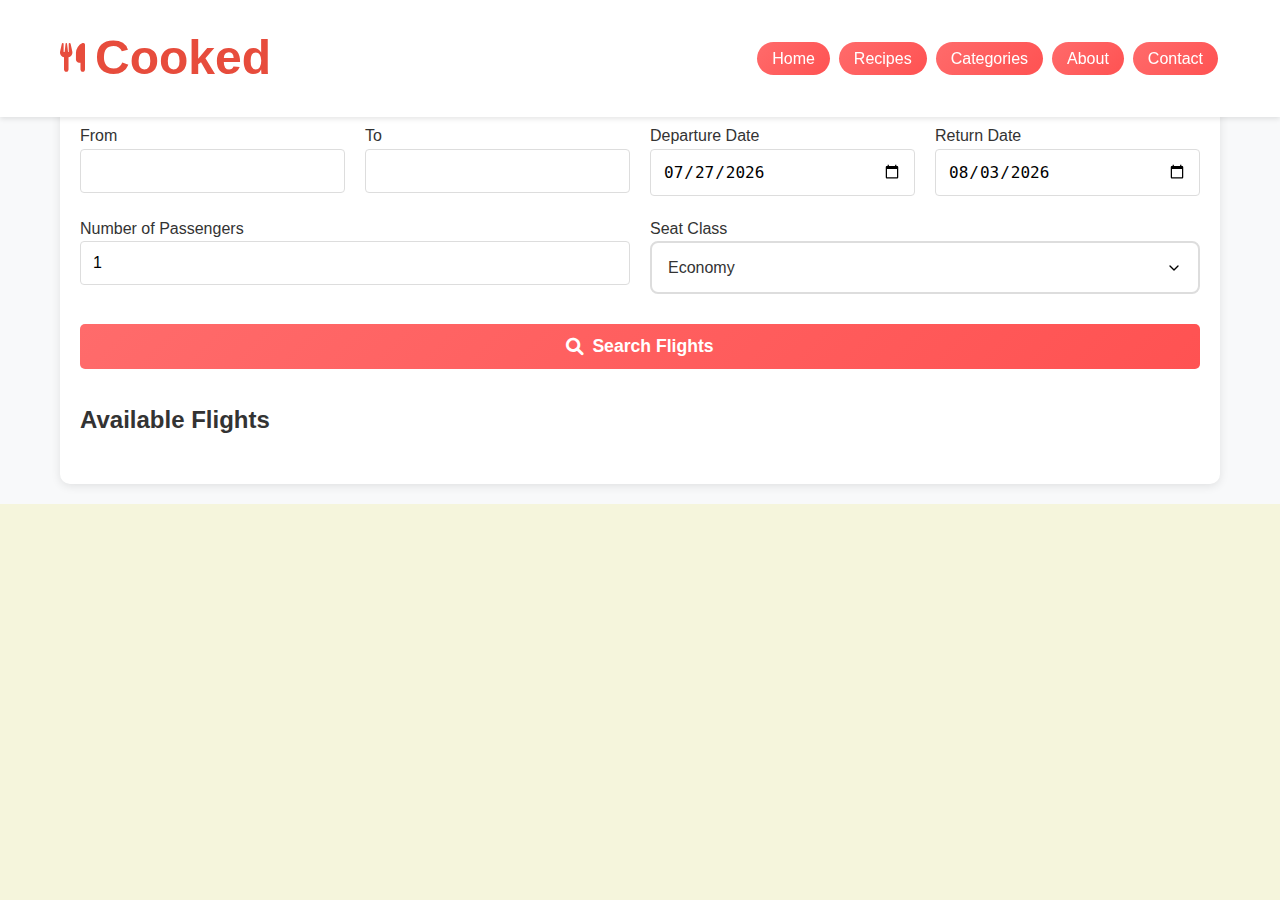
<file: flight-booking.html>
<!DOCTYPE html>
<html lang="en">
<head>
    <meta charset="UTF-8">
    <meta name="viewport" content="width=device-width, initial-scale=1.0">
    <title>Cooked - Book a Flight</title>
    <link rel="stylesheet" href="styles.css">
    <link rel="stylesheet" href="https://cdnjs.cloudflare.com/ajax/libs/font-awesome/6.0.0/css/all.min.css">
</head>
<body>
    <!-- Navigation -->
    <nav class="navbar">
        <div class="container">
            <div class="logo">
                <i class="fas fa-utensils"></i>
                <h1>Cooked</h1>
            </div>
            <ul class="nav-links">
                <li><a href="index.html">Home</a></li>
                <li><a href="recipes.html">Recipes</a></li>
                <li><a href="#categories">Categories</a></li>
                <li><a href="#about">About</a></li>
                <li><a href="#contact">Contact</a></li>
            </ul>
        </div>
    </nav>

    <!-- Flight Booking Section -->
    <section class="flight-booking">
        <div class="container">
            <div class="flight-content">
                <h1>Cooked</h1>
                <div class="flight-search">
                    <form id="flight-search-form">
                        <div class="search-form">
                            <div class="form-group">
                                <label for="origin">From</label>
                                <input type="text" id="origin" name="origin" required>
                                <div id="origin-autocomplete" class="autocomplete-dropdown"></div>
                            </div>
                            <div class="form-group">
                                <label for="destination">To</label>
                                <input type="text" id="destination" name="destination" required>
                                <div id="destination-autocomplete" class="autocomplete-dropdown"></div>
                            </div>
                            <div class="form-group">
                                <label for="departure-date">Departure Date</label>
                                <input type="date" id="departure-date" required>
                            </div>
                            <div class="form-group">
                                <label for="return-date">Return Date</label>
                                <input type="date" id="return-date">
                            </div>
                            <div class="form-group">
                                <label for="passengers">Number of Passengers</label>
                                <input type="number" id="passengers" min="1" max="9" value="1">
                            </div>
                            <div class="form-group">
                                <label for="seat-class">Seat Class</label>
                                <select id="seat-class">
                                    <option value="economy">Economy</option>
                                    <option value="premium">Premium Economy</option>
                                    <option value="business">Business Class</option>
                                    <option value="first">First Class</option>
                                </select>
                            </div>
                            <button type="submit" class="search-button">
                                <i class="fas fa-search"></i> Search Flights
                            </button>
                        </div>
                    </form>
                </div>
                <div class="flight-results">
                    <h2>Available Flights</h2>
                    <div class="flight-cards" id="flight-results">
                        <!-- Flight results will be displayed here -->
                    </div>
                </div>
            </div>
        </div>
    </section>

    <script>
        // Amadeus API Configuration
        const AMADEUS_BASE_URL = 'https://test.api.amadeus.com';
        const AMADEUS_CLIENT_ID = 'dNaHYoJ5vGlrcKUyeEXdJ6i7QiOUnU3f';
        const AMADEUS_CLIENT_SECRET = 'GAJF5C4o7FfOeNkX';

        // Cuisine to Airport Code Mapping
        const cuisineToAirport = {
            'Italian': { code: 'FCO', country: 'Italy' }, // Rome
            'American': { code: 'JFK', country: 'United States' }, // New York
            'Canadian': { code: 'YYZ', country: 'Canada' }, // Toronto
            'Mexican': { code: 'MEX', country: 'Mexico' }, // Mexico City
            'Japanese': { code: 'HND', country: 'Japan' }, // Tokyo
            'Chinese': { code: 'PEK', country: 'China' }, // Beijing
            'Indian': { code: 'DEL', country: 'India' }, // Delhi
            'French': { code: 'CDG', country: 'France' }, // Paris
            'Spanish': { code: 'MAD', country: 'Spain' }, // Madrid
            'Greek': { code: 'ATH', country: 'Greece' }, // Athens
            'Thai': { code: 'BKK', country: 'Thailand' }, // Bangkok
            'Vietnamese': { code: 'SGN', country: 'Vietnam' }, // Ho Chi Minh City
            'Korean': { code: 'ICN', country: 'South Korea' }, // Seoul
            'Brazilian': { code: 'GRU', country: 'Brazil' }, // São Paulo
            'Peruvian': { code: 'LIM', country: 'Peru' }, // Lima
            'Turkish': { code: 'IST', country: 'Turkey' }, // Istanbul
            'Moroccan': { code: 'CMN', country: 'Morocco' }, // Casablanca
            'Lebanese': { code: 'BEY', country: 'Lebanon' }, // Beirut
            'Russian': { code: 'SVO', country: 'Russia' }, // Moscow
            'German': { code: 'FRA', country: 'Germany' }  // Frankfurt
        };

        // Get destination from URL parameters
        const urlParams = new URLSearchParams(window.location.search);
        const destination = urlParams.get('origin');
        const airportCode = urlParams.get('airport');
        
        if (destination) {
            document.getElementById('destination').value = destination;
        }

        // Set minimum dates for date inputs
        const today = new Date().toISOString().split('T')[0];
        document.getElementById('departure-date').min = today;
        document.getElementById('return-date').min = today;

        // Update return date minimum when departure date changes
        document.getElementById('departure-date').addEventListener('change', function() {
            document.getElementById('return-date').min = this.value;
        });

        // Function to get access token
        async function getAccessToken() {
            try {
                const response = await fetch(`${AMADEUS_BASE_URL}/v1/security/oauth2/token`, {
                    method: 'POST',
                    headers: {
                        'Content-Type': 'application/x-www-form-urlencoded'
                    },
                    body: `grant_type=client_credentials&client_id=${AMADEUS_CLIENT_ID}&client_secret=${AMADEUS_CLIENT_SECRET}`
                });

                if (!response.ok) {
                    throw new Error('Failed to get access token');
                }

                const data = await response.json();
                return data.access_token;
            } catch (error) {
                console.error('Error getting access token:', error);
                throw error;
            }
        }

        // Function to format time
        function formatTime(dateString) {
            const date = new Date(dateString);
            return date.toLocaleTimeString([], { hour: '2-digit', minute: '2-digit' });
        }

        // Function to format duration
        function formatDuration(duration) {
            // Remove PT from the start of the duration string
            duration = duration.replace('PT', '');
            let hours = 0;
            let minutes = 0;

            // Check for hours
            const hourIndex = duration.indexOf('H');
            if (hourIndex !== -1) {
                hours = parseInt(duration.substring(0, hourIndex));
                duration = duration.substring(hourIndex + 1);
            }

            // Check for minutes
            const minuteIndex = duration.indexOf('M');
            if (minuteIndex !== -1) {
                minutes = parseInt(duration.substring(0, minuteIndex));
            }

            // Format the duration
            if (hours > 0 && minutes > 0) {
                return `${hours}h ${minutes}m`;
            } else if (hours > 0) {
                return `${hours}h`;
            } else {
                return `${minutes}m`;
            }
        }

        // Function to search for flights
        async function searchFlights(departure, destination, departureDate, returnDate, passengers) {
            try {
                const accessToken = await getAccessToken();
                
                // Extract airport codes from the input values
                const originCode = departure.split(' - ')[0];
                const destinationCode = destination.split(' - ')[0];

                // Search for flights
                const flightResponse = await fetch(
                    `${AMADEUS_BASE_URL}/v2/shopping/flight-offers?` +
                    `originLocationCode=${originCode}&` +
                    `destinationLocationCode=${destinationCode}&` +
                    `departureDate=${departureDate}&` +
                    `adults=${passengers}&` +
                    'max=5', {
                    headers: {
                        'Authorization': `Bearer ${accessToken}`
                    }
                });

                if (!flightResponse.ok) {
                    throw new Error('Failed to search for flights');
                }

                const flightData = await flightResponse.json();
                
                // Filter out duplicate flights
                const uniqueFlights = [];
                const seenFlights = new Set();

                flightData.data.forEach(flight => {
                    const firstSegment = flight.itineraries[0].segments[0];
                    const flightKey = `${firstSegment.carrierCode}${firstSegment.number}-${firstSegment.departure.at}-${firstSegment.arrival.at}`;
                    
                    if (!seenFlights.has(flightKey)) {
                        seenFlights.add(flightKey);
                        uniqueFlights.push(flight);
                    }
                });

                return uniqueFlights;
            } catch (error) {
                console.error('Error searching flights:', error);
                throw error;
            }
        }

        // Function to display flight results
        function displayFlights(flights) {
            const resultsContainer = document.getElementById('flight-results');
            resultsContainer.innerHTML = '';

            if (!flights || flights.length === 0) {
                resultsContainer.innerHTML = '<p class="no-results">No flights found. Please try different dates or locations.</p>';
                return;
            }

            // Airline code to name mapping
            const airlineNames = {
                'AA': 'American Airlines',
                'DL': 'Delta Air Lines',
                'UA': 'United Airlines',
                'BA': 'British Airways',
                'AF': 'Air France',
                'LH': 'Lufthansa',
                'KL': 'KLM',
                'SQ': 'Singapore Airlines',
                'EK': 'Emirates',
                'QF': 'Qantas',
                'JL': 'Japan Airlines',
                'NH': 'ANA',
                'CA': 'Air China',
                'MU': 'China Eastern',
                'CZ': 'China Southern',
                'TK': 'Turkish Airlines',
                'QR': 'Qatar Airways',
                'EY': 'Etihad Airways',
                'VS': 'Virgin Atlantic',
                'AC': 'Air Canada'
            };

            flights.forEach(flight => {
                const firstSegment = flight.itineraries[0].segments[0];
                const lastSegment = flight.itineraries[0].segments[flight.itineraries[0].segments.length - 1];
                const airlineCode = flight.validatingAirlineCodes[0];
                const airlineName = airlineNames[airlineCode] || airlineCode;
                const seatClass = document.getElementById('seat-class').value;
                const capitalizedSeatClass = seatClass.charAt(0).toUpperCase() + seatClass.slice(1);
                
                // Calculate price based on seat class
                const basePrice = parseFloat(flight.price.total);
                let finalPrice = basePrice;
                
                switch(seatClass) {
                    case 'premium':
                        finalPrice = basePrice * 1.5; // 50% more for premium economy
                        break;
                    case 'business':
                        finalPrice = basePrice * 2.5; // 150% more for business class
                        break;
                    case 'first':
                        finalPrice = basePrice * 4; // 300% more for first class
                        break;
                    default:
                        finalPrice = basePrice; // Economy class stays the same
                }
                
                const flightCard = document.createElement('div');
                flightCard.className = 'flight-card';
                flightCard.innerHTML = `
                    <div class="flight-header">
                        <div class="airline-info">
                            <i class="fas fa-plane-departure"></i>
                            <span class="airline">${airlineName}</span>
                            <span class="flight-number">${firstSegment.carrierCode}${firstSegment.number}</span>
                        </div>
                        <div class="flight-type">
                            <span class="seat-class">${capitalizedSeatClass}</span>
                        </div>
                    </div>
                    <div class="flight-details">
                        <div class="time">
                            <div class="departure">
                                <span class="time">${formatTime(firstSegment.departure.at)}</span>
                                <span class="airport">${firstSegment.departure.iataCode}</span>
                            </div>
                            <div class="duration">
                                <i class="fas fa-plane"></i>
                                <span>${formatDuration(flight.itineraries[0].duration)}</span>
                            </div>
                            <div class="arrival">
                                <span class="time">${formatTime(lastSegment.arrival.at)}</span>
                                <span class="airport">${lastSegment.arrival.iataCode}</span>
                            </div>
                        </div>
                        <div class="flight-stops">
                            ${flight.itineraries[0].segments.length > 1 ? 
                                `<span class="stops">${flight.itineraries[0].segments.length - 1} stop(s)</span>` : 
                                '<span class="direct">Direct flight</span>'}
                        </div>
                    </div>
                    <div class="flight-price">
                        <div class="price-details">
                            <span class="price">$${finalPrice.toFixed(2)}</span>
                            <span class="per-person">per person</span>
                        </div>
                        <button class="book-button" onclick="showSeatMap('${flight.id}')">
                            <i class="fas fa-shopping-cart"></i> Book Now
                        </button>
                    </div>
                `;
                
                resultsContainer.appendChild(flightCard);
            });
        }

        // Handle form submission
        document.getElementById('flight-search-form').addEventListener('submit', async function(e) {
            e.preventDefault();
            
            const departure = document.getElementById('origin').value;
            const destination = document.getElementById('destination').value;
            const departureDate = document.getElementById('departure-date').value;
            const returnDate = document.getElementById('return-date').value;
            const passengers = document.getElementById('passengers').value;

            try {
                const flights = await searchFlights(departure, destination, departureDate, returnDate, passengers);
                displayFlights(flights);
            } catch (error) {
                document.getElementById('flight-results').innerHTML = `
                    <div class="error">
                        <p>Error searching for flights. Please try again later.</p>
                        <p class="error-details">${error.message}</p>
                    </div>
                `;
            }
        });

        // Function to get seat map
        async function getSeatMap(flightOfferId) {
            try {
                // Get the flight offer details to get the base price
                const accessToken = await getAccessToken();
                
                // First, get the flight offer details from the flight card
                const flightCard = document.querySelector(`.book-button[onclick*="${flightOfferId}"]`).closest('.flight-card');
                const priceText = flightCard.querySelector('.price').textContent;
                const basePrice = parseFloat(priceText.replace('$', ''));
                const stopsText = flightCard.querySelector('.stops, .direct').textContent;
                const numberOfStops = stopsText.includes('Direct') ? 0 : parseInt(stopsText.match(/\d+/)[0]);
                const pricePerStop = basePrice / (numberOfStops + 1);

                // Create a mock seat map with prices
                return {
                    data: [{
                        type: "seatmap",
                        id: flightOfferId,
                        decks: [{
                            deckType: "LOWER",
                            deckConfiguration: {
                                width: 6,
                                length: 30,
                                startSeatRow: 1,
                                endSeatRow: 30
                            },
                            seats: Array.from({length: 180}, (_, i) => {
                                const row = Math.floor(i / 6) + 1;
                                const col = i % 6;
                                const seatNumber = `${row}${String.fromCharCode(65 + col)}`;
                                const isOccupied = Math.random() < 0.2; // 20% chance of being occupied
                                const isPremium = row <= 5; // First 5 rows are premium
                                const isExitRow = row === 15 || row === 16; // Exit rows
                                const isWindow = col === 0 || col === 5;
                                const isAisle = col === 2 || col === 3;
                                
                                // Calculate seat price based on position
                                let price = pricePerStop; // Base price per stop
                                if (isPremium) price += pricePerStop * 0.5; // 50% more for premium
                                if (isExitRow) price += pricePerStop * 0.3; // 30% more for exit row
                                if (isWindow) price += pricePerStop * 0.2; // 20% more for window
                                if (isAisle) price += pricePerStop * 0.1; // 10% more for aisle
                                
                                return {
                                    number: seatNumber,
                                    characteristics: isOccupied ? ['OCCUPIED'] : ['AVAILABLE'],
                                    price: isOccupied ? null : Math.round(price) // No price for occupied seats
                                };
                            })
                        }]
                    }]
                };
            } catch (error) {
                console.error('Error getting seat map:', error);
                throw error;
            }
        }

        // Function to book flight
        async function bookFlight(flightOfferId, selectedSeats) {
            try {
                const accessToken = await getAccessToken();
                
                // Get flight details from the card
                const flightCard = document.querySelector(`.book-button[onclick*="${flightOfferId}"]`).closest('.flight-card');
                const airline = flightCard.querySelector('.airline').textContent;
                const flightNumber = flightCard.querySelector('.flight-number').textContent;
                const price = flightCard.querySelector('.price').textContent.replace('$', '');
                
                // Create a mock booking response
                const mockBookingData = {
                    data: {
                        id: `BOOK-${Date.now()}`,
                        type: "flight-order",
                        flightOffers: [{
                            id: flightOfferId,
                            price: {
                                total: price
                            }
                        }]
                    }
                };

                return mockBookingData;
            } catch (error) {
                console.error('Error booking flight:', error);
                throw error;
            }
        }

        // Function to generate seat map HTML
        function generateSeatMapHTML(seatMapData) {
            let html = '';
            if (seatMapData.data && seatMapData.data.length > 0) {
                seatMapData.data.forEach(deck => {
                    html += `<div class="deck">`;
                    if (deck.decks && deck.decks.length > 0) {
                        deck.decks.forEach(deckData => {
                            if (deckData.seats) {
                                // Sort seats by row and column
                                const sortedSeats = [...deckData.seats].sort((a, b) => {
                                    const rowA = parseInt(a.number.match(/\d+/)[0]);
                                    const rowB = parseInt(b.number.match(/\d+/)[0]);
                                    if (rowA !== rowB) return rowA - rowB;
                                    return a.number.localeCompare(b.number);
                                });

                                sortedSeats.forEach(seat => {
                                    const seatClass = seat.characteristics.includes('AVAILABLE') ? 'available' : 
                                                    seat.characteristics.includes('OCCUPIED') ? 'occupied' : 'selected';
                                    const price = seat.price ? `$${seat.price}` : '';
                                    html += `
                                        <div class="seat ${seatClass}" 
                                             data-seat-number="${seat.number}"
                                             data-seat-price="${seat.price}"
                                             onclick="selectSeat(this)">
                                            <span class="seat-number">${seat.number}</span>
                                            <span class="seat-price">${price}</span>
                                        </div>
                                    `;
                                });
                            }
                        });
                    }
                    html += `</div>`;
                });
            } else {
                html = '<p class="no-seats">No seat map available for this flight.</p>';
            }
            return html;
        }

        // Function to select a seat
        function selectSeat(seatElement) {
            if (seatElement.classList.contains('available')) {
                const wasSelected = seatElement.classList.contains('selected');
                const allSelectedSeats = document.querySelectorAll('.seat.selected');
                
                // If this seat was already selected, deselect it
                if (wasSelected) {
                    seatElement.classList.remove('selected');
                } else {
                    // If this is a new selection, deselect all other seats first
                    allSelectedSeats.forEach(seat => seat.classList.remove('selected'));
                    seatElement.classList.add('selected');
                }
                
                // Update total price
                updateTotalPrice();
            }
        }

        // Function to update total price
        function updateTotalPrice() {
            const selectedSeat = document.querySelector('.seat.selected');
            const totalPriceElement = document.querySelector('.total-price');
            
            if (selectedSeat && totalPriceElement) {
                const price = selectedSeat.dataset.seatPrice;
                totalPriceElement.textContent = `Total: $${price}`;
            }
        }

        // Function to show confirmation screen
        function showConfirmationScreen(bookingData, flightDetails) {
            const modal = document.createElement('div');
            modal.className = 'confirmation-modal';
            modal.innerHTML = `
                <div class="confirmation-content">
                    <div class="confirmation-header">
                        <i class="fas fa-check-circle"></i>
                        <h2>Flight Confirmed!</h2>
                    </div>
                    <div class="confirmation-details">
                        <div class="flight-info">
                            <h3>Flight Details</h3>
                            <div class="info-row">
                                <span class="label">Booking Reference:</span>
                                <span class="value">${bookingData.data.id}</span>
                            </div>
                            <div class="info-row">
                                <span class="label">Airline:</span>
                                <span class="value">${flightDetails.airline}</span>
                            </div>
                            <div class="info-row">
                                <span class="label">Flight Number:</span>
                                <span class="value">${flightDetails.flightNumber}</span>
                            </div>
                            <div class="info-row">
                                <span class="label">From:</span>
                                <span class="value">${flightDetails.departure}</span>
                            </div>
                            <div class="info-row">
                                <span class="label">To:</span>
                                <span class="value">${flightDetails.arrival}</span>
                            </div>
                            <div class="info-row">
                                <span class="label">Date:</span>
                                <span class="value">${flightDetails.date}</span>
                            </div>
                            <div class="info-row">
                                <span class="label">Seat:</span>
                                <span class="value">${flightDetails.seat}</span>
                            </div>
                            <div class="info-row">
                                <span class="label">Total Price:</span>
                                <span class="value">$${flightDetails.price}</span>
                            </div>
                        </div>
                        <div class="enjoy-message">
                            <h3>Enjoy Your Visit!</h3>
                            <p>We hope you have a wonderful time exploring the local cuisine and culture.</p>
                        </div>
                    </div>
                    <div class="confirmation-actions">
                        <button class="close-button" onclick="closeConfirmation()">Close</button>
                    </div>
                </div>
            `;
            document.body.appendChild(modal);
        }

        // Function to close confirmation screen
        function closeConfirmation() {
            const modal = document.querySelector('.confirmation-modal');
            if (modal) {
                modal.remove();
            }
        }

        // Function to close seat map modal
        function closeSeatMap() {
            const modal = document.querySelector('.seat-map-modal');
            if (modal) {
                modal.remove();
            }
        }

        // Update the showSeatMap function
        async function showSeatMap(flightOfferId) {
            try {
                const seatMapData = await getSeatMap(flightOfferId);
                const modal = document.createElement('div');
                modal.className = 'seat-map-modal';
                modal.dataset.flightId = flightOfferId;
                modal.innerHTML = `
                    <div class="seat-map-content">
                        <h2>Select Your Seats</h2>
                        <div class="seat-map-container">
                            <div class="seat-map">
                                ${generateSeatMapHTML(seatMapData)}
                            </div>
                        </div>
                        <div class="seat-map-legend">
                            <div class="legend-item">
                                <span class="seat available"></span>
                                <span>Available</span>
                            </div>
                            <div class="legend-item">
                                <span class="seat selected"></span>
                                <span>Selected</span>
                            </div>
                            <div class="legend-item">
                                <span class="seat occupied"></span>
                                <span>Occupied</span>
                            </div>
                        </div>
                        <div class="total-price">Total: $0</div>
                        <div class="seat-map-actions">
                            <button class="cancel-button" onclick="closeSeatMap()">Cancel</button>
                            <button class="confirm-button" onclick="confirmSeatSelection()">Confirm Selection</button>
                        </div>
                    </div>
                `;
                document.body.appendChild(modal);
            } catch (error) {
                console.error('Error loading seat map:', error);
                alert('Error loading seat map: ' + error.message);
            }
        }

        // Update the confirmSeatSelection function
        async function confirmSeatSelection() {
            const selectedSeat = document.querySelector('.seat.selected');
            if (!selectedSeat) {
                alert('Please select a seat');
                return;
            }

            try {
                const flightOfferId = document.querySelector('.seat-map-modal').dataset.flightId;
                const seatNumber = selectedSeat.dataset.seatNumber;
                const seatPrice = selectedSeat.dataset.seatPrice;
                
                // Get flight details from the card
                const flightCard = document.querySelector(`.book-button[onclick*="${flightOfferId}"]`).closest('.flight-card');
                const airline = flightCard.querySelector('.airline').textContent;
                const flightNumber = flightCard.querySelector('.flight-number').textContent;
                const departure = flightCard.querySelector('.departure .airport').textContent;
                const arrival = flightCard.querySelector('.arrival .airport').textContent;
                const date = document.getElementById('departure-date').value;

                const bookingData = await bookFlight(flightOfferId, [seatNumber]);
                closeSeatMap();
                
                // Show confirmation screen
                showConfirmationScreen(bookingData, {
                    airline,
                    flightNumber,
                    departure,
                    arrival,
                    date,
                    seat: seatNumber,
                    price: seatPrice
                });
            } catch (error) {
                alert('Error booking flight: ' + error.message);
            }
        }

        // Function to handle airport input
        function handleAirportInput(input, isOrigin = true) {
            const value = input.value.toUpperCase();
            const autocompleteList = document.getElementById(isOrigin ? 'origin-autocomplete' : 'destination-autocomplete');
            
            // Clear previous suggestions
            autocompleteList.innerHTML = '';
            
            if (value.length >= 2) {
                // Get the airport names mapping from getAirportName function
                const airportNames = {
                    'FCO': 'Rome Fiumicino',
                    'JFK': 'New York JFK',
                    'LHR': 'London Heathrow',
                    'YYZ': 'Toronto Pearson',
                    'PEK': 'Beijing Capital',
                    'ZAG': 'Zagreb',
                    'AMS': 'Amsterdam Schiphol',
                    'CAI': 'Cairo',
                    'MNL': 'Manila',
                    'CDG': 'Paris Charles de Gaulle',
                    'ATH': 'Athens',
                    'DEL': 'Delhi',
                    'DUB': 'Dublin',
                    'KIN': 'Kingston',
                    'HND': 'Tokyo Haneda',
                    'NBO': 'Nairobi',
                    'KUL': 'Kuala Lumpur',
                    'MEX': 'Mexico City',
                    'CMN': 'Casablanca',
                    'WAW': 'Warsaw',
                    'LIS': 'Lisbon',
                    'SVO': 'Moscow Sheremetyevo',
                    'MAD': 'Madrid',
                    'BKK': 'Bangkok',
                    'TUN': 'Tunis',
                    'IST': 'Istanbul',
                    'SGN': 'Ho Chi Minh City',
                    'ALG': 'Algiers',
                    'EVN': 'Yerevan',
                    'BRU': 'Brussels',
                    'GRU': 'São Paulo',
                    'HAV': 'Havana',
                    'PRG': 'Prague',
                    'CPH': 'Copenhagen',
                    'TLL': 'Tallinn',
                    'HEL': 'Helsinki',
                    'FRA': 'Frankfurt',
                    'BUD': 'Budapest',
                    'KEF': 'Reykjavik',
                    'IKA': 'Tehran',
                    'TLV': 'Tel Aviv',
                    'ICN': 'Seoul Incheon',
                    'RIX': 'Riga',
                    'VNO': 'Vilnius',
                    'OSL': 'Oslo',
                    'LIM': 'Lima',
                    'OTP': 'Bucharest',
                    'BEG': 'Belgrade',
                    'BTS': 'Bratislava',
                    'ARN': 'Stockholm',
                    'ZRH': 'Zurich',
                    'DAM': 'Damascus',
                    'TPE': 'Taipei',
                    'KBP': 'Kyiv',
                    'MVD': 'Montevideo',
                    'CCS': 'Caracas',
                    'CWL': 'Cardiff',
                    'HRE': 'Harare',
                    'XNA': 'Northwest Arkansas'
                };

                // Find matching airports
                const matches = Object.entries(airportNames)
                    .filter(([code, name]) => 
                        code.includes(value) || 
                        name.toLowerCase().includes(value.toLowerCase())
                    )
                    .slice(0, 5); // Limit to 5 suggestions
                
                if (matches.length > 0) {
                    matches.forEach(([code, name]) => {
                        const option = document.createElement('div');
                        option.className = 'autocomplete-option';
                        option.textContent = `${code} - ${name}`;
                        option.onclick = () => {
                            input.value = `${code} - ${name}`;
                            autocompleteList.innerHTML = '';
                        };
                        autocompleteList.appendChild(option);
                    });
                    autocompleteList.style.display = 'block';
                } else {
                    autocompleteList.style.display = 'none';
                }
            } else {
                autocompleteList.style.display = 'none';
            }
        }

        // Function to initialize the form with URL parameters
        function initializeForm() {
            // Get URL parameters
            const urlParams = new URLSearchParams(window.location.search);
            const destination = urlParams.get('destination');
            const airport = urlParams.get('airport');

            // Set default dates
            const today = new Date();
            const tomorrow = new Date(today);
            tomorrow.setDate(tomorrow.getDate() + 1);
            const nextWeek = new Date(tomorrow);
            nextWeek.setDate(nextWeek.getDate() + 7);

            // Format dates for input fields
            const formatDate = (date) => {
                return date.toISOString().split('T')[0];
            };

            // Set form values
            if (destination && airport) {
                const airportName = getAirportName(airport);
                document.getElementById('destination').value = `${airport} - ${airportName}`;
            }

            document.getElementById('departure-date').value = formatDate(tomorrow);
            document.getElementById('return-date').value = formatDate(nextWeek);
            document.getElementById('departure-date').min = formatDate(today);
            document.getElementById('return-date').min = formatDate(tomorrow);
        }

        // Function to get airport name from code
        function getAirportName(code) {
            const airportNames = {
                'FCO': 'Rome Fiumicino',
                'JFK': 'New York JFK',
                'LHR': 'London Heathrow',
                'YYZ': 'Toronto Pearson',
                'PEK': 'Beijing Capital',
                'ZAG': 'Zagreb',
                'AMS': 'Amsterdam Schiphol',
                'CAI': 'Cairo',
                'MNL': 'Manila',
                'CDG': 'Paris Charles de Gaulle',
                'ATH': 'Athens',
                'DEL': 'Delhi',
                'DUB': 'Dublin',
                'KIN': 'Kingston',
                'HND': 'Tokyo Haneda',
                'NBO': 'Nairobi',
                'KUL': 'Kuala Lumpur',
                'MEX': 'Mexico City',
                'CMN': 'Casablanca',
                'WAW': 'Warsaw',
                'LIS': 'Lisbon',
                'SVO': 'Moscow Sheremetyevo',
                'MAD': 'Madrid',
                'BKK': 'Bangkok',
                'TUN': 'Tunis',
                'IST': 'Istanbul',
                'SGN': 'Ho Chi Minh City',
                'ALG': 'Algiers',
                'EVN': 'Yerevan',
                'BRU': 'Brussels',
                'GRU': 'São Paulo',
                'HAV': 'Havana',
                'PRG': 'Prague',
                'CPH': 'Copenhagen',
                'TLL': 'Tallinn',
                'HEL': 'Helsinki',
                'FRA': 'Frankfurt',
                'BUD': 'Budapest',
                'KEF': 'Reykjavik',
                'IKA': 'Tehran',
                'TLV': 'Tel Aviv',
                'ICN': 'Seoul Incheon',
                'RIX': 'Riga',
                'VNO': 'Vilnius',
                'OSL': 'Oslo',
                'LIM': 'Lima',
                'OTP': 'Bucharest',
                'BEG': 'Belgrade',
                'BTS': 'Bratislava',
                'ARN': 'Stockholm',
                'ZRH': 'Zurich',
                'DAM': 'Damascus',
                'TPE': 'Taipei',
                'KBP': 'Kyiv',
                'MVD': 'Montevideo',
                'CCS': 'Caracas',
                'CWL': 'Cardiff',
                'HRE': 'Harare',
                'XNA': 'Northwest Arkansas'
            };

            return airportNames[code] || code;
        }

        // Initialize the form when the page loads
        document.addEventListener('DOMContentLoaded', () => {
            initializeForm();
            
            // Add event listeners for airport inputs
            const originInput = document.getElementById('origin');
            const destinationInput = document.getElementById('destination');
            
            if (originInput) {
                originInput.addEventListener('input', () => handleAirportInput(originInput, true));
            }
            
            if (destinationInput) {
                destinationInput.addEventListener('input', () => handleAirportInput(destinationInput, false));
            }
        });
    </script>
</body>
</html>
</file>
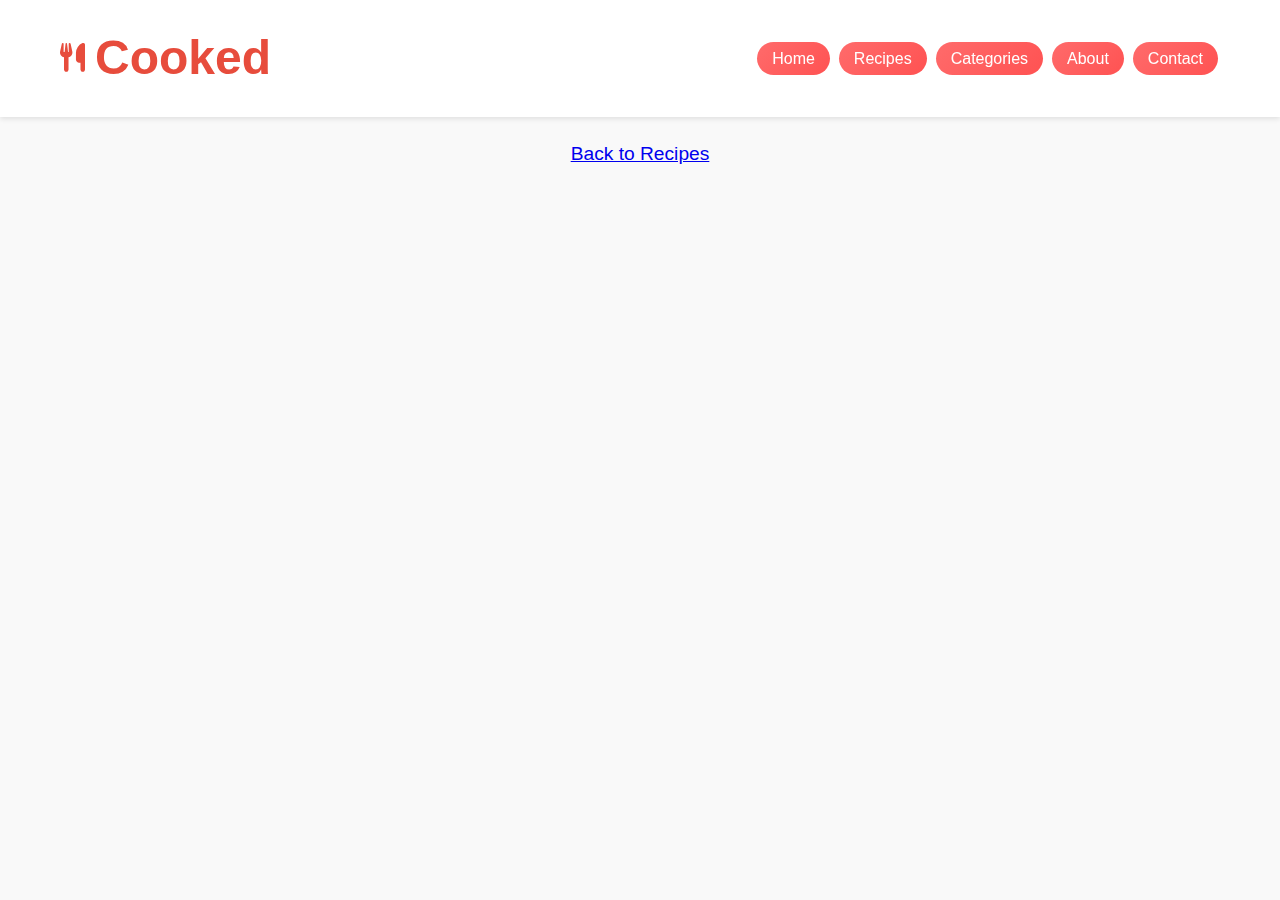
<file: recipe-details.html>
<!DOCTYPE html>
<html lang="en">
<head>
    <meta charset="UTF-8">
    <meta name="viewport" content="width=device-width, initial-scale=1.0">
    <title>Recipe Details</title>
    <link rel="stylesheet" href="styles.css">
    <link rel="stylesheet" href="https://cdnjs.cloudflare.com/ajax/libs/font-awesome/6.0.0/css/all.min.css">
</head>
<body>
    <!-- Navigation -->
    <nav class="navbar">
        <div class="container">
            <div class="logo">
                <i class="fas fa-utensils"></i>
                <h1>Cooked</h1>
            </div>
            <ul class="nav-links">
                <li><a href="index.html">Home</a></li>
                <li><a href="recipes.html">Recipes</a></li>
                <li><a href="#categories">Categories</a></li>
                <li><a href="#about">About</a></li>
                <li><a href="#contact">Contact</a></li>
            </ul>
        </div>
    </nav>

    <!-- Recipe Details Section -->
    <section class="recipe-details">
        <div class="container">
            <div id="recipe-content">
                <!-- Recipe content will be dynamically added here -->
            </div>
        </div>
    </section>

    <script>
        const MEALDB_BASE_URL = 'https://www.themealdb.com/api/json/v1/1';

        // Mapping of countries to their most popular airports
        const countryToAirport = {
            'Italy': 'FCO', // Rome
            'United States': 'JFK', // New York
            'United Kingdom': 'LHR', // London
            'Canada': 'YYZ', // Toronto
            'China': 'PEK', // Beijing
            'Croatia': 'ZAG', // Zagreb
            'Netherlands': 'AMS', // Amsterdam
            'Egypt': 'CAI', // Cairo
            'Philippines': 'MNL', // Manila
            'France': 'CDG', // Paris
            'Greece': 'ATH', // Athens
            'India': 'DEL', // Delhi
            'Ireland': 'DUB', // Dublin
            'Jamaica': 'KIN', // Kingston
            'Japan': 'HND', // Tokyo
            'Kenya': 'NBO', // Nairobi
            'Malaysia': 'KUL', // Kuala Lumpur
            'Mexico': 'MEX', // Mexico City
            'Morocco': 'CMN', // Casablanca
            'Poland': 'WAW', // Warsaw
            'Portugal': 'LIS', // Lisbon
            'Russia': 'SVO', // Moscow
            'Spain': 'MAD', // Madrid
            'Thailand': 'BKK', // Bangkok
            'Tunisia': 'TUN', // Tunis
            'Turkey': 'IST', // Istanbul
            'Vietnam': 'SGN', // Ho Chi Minh City
            'Algeria': 'ALG', // Algiers
            'Armenia': 'EVN', // Yerevan
            'Belgium': 'BRU', // Brussels
            'Brazil': 'GRU', // São Paulo
            'Cuba': 'HAV', // Havana
            'Czech Republic': 'PRG', // Prague
            'Denmark': 'CPH', // Copenhagen
            'Estonia': 'TLL', // Tallinn
            'Finland': 'HEL', // Helsinki
            'Germany': 'FRA', // Frankfurt
            'Hungary': 'BUD', // Budapest
            'Iceland': 'KEF', // Reykjavik
            'Iran': 'IKA', // Tehran
            'Israel': 'TLV', // Tel Aviv
            'South Korea': 'ICN', // Seoul
            'Latvia': 'RIX', // Riga
            'Lithuania': 'VNO', // Vilnius
            'Norway': 'OSL', // Oslo
            'Peru': 'LIM', // Lima
            'Romania': 'OTP', // Bucharest
            'Serbia': 'BEG', // Belgrade
            'Slovakia': 'BTS', // Bratislava
            'Sweden': 'ARN', // Stockholm
            'Switzerland': 'ZRH', // Zurich
            'Syria': 'DAM', // Damascus
            'Taiwan': 'TPE', // Taipei
            'Ukraine': 'KBP', // Kiev
            'Uruguay': 'MVD', // Montevideo
            'Venezuela': 'CCS', // Caracas
            'Wales': 'CWL', // Cardiff
            'Zimbabwe': 'HRE' // Harare
        };

        // Function to format country name
        function formatCountryName(country) {
            const countryMap = {
                'American': 'United States',
                'British': 'United Kingdom',
                'Canadian': 'Canada',
                'Chinese': 'China',
                'Croatian': 'Croatia',
                'Dutch': 'Netherlands',
                'Egyptian': 'Egypt',
                'Filipino': 'Philippines',
                'French': 'France',
                'Greek': 'Greece',
                'Indian': 'India',
                'Irish': 'Ireland',
                'Italian': 'Italy',
                'Jamaican': 'Jamaica',
                'Japanese': 'Japan',
                'Kenyan': 'Kenya',
                'Malaysian': 'Malaysia',
                'Mexican': 'Mexico',
                'Moroccan': 'Morocco',
                'Polish': 'Poland',
                'Portuguese': 'Portugal',
                'Russian': 'Russia',
                'Spanish': 'Spain',
                'Thai': 'Thailand',
                'Tunisian': 'Tunisia',
                'Turkish': 'Turkey',
                'Vietnamese': 'Vietnam',
                'Algerian': 'Algeria',
                'Armenian': 'Armenia',
                'Belgian': 'Belgium',
                'Brazilian': 'Brazil',
                'Cuban': 'Cuba',
                'Czech': 'Czech Republic',
                'Danish': 'Denmark',
                'Estonian': 'Estonia',
                'Finnish': 'Finland',
                'German': 'Germany',
                'Hungarian': 'Hungary',
                'Icelandic': 'Iceland',
                'Iranian': 'Iran',
                'Israeli': 'Israel',
                'Korean': 'South Korea',
                'Latvian': 'Latvia',
                'Lithuanian': 'Lithuania',
                'Norwegian': 'Norway',
                'Peruvian': 'Peru',
                'Romanian': 'Romania',
                'Serbian': 'Serbia',
                'Slovakian': 'Slovakia',
                'Swedish': 'Sweden',
                'Swiss': 'Switzerland',
                'Syrian': 'Syria',
                'Taiwanese': 'Taiwan',
                'Ukrainian': 'Ukraine',
                'Uruguayan': 'Uruguay',
                'Venezuelan': 'Venezuela',
                'Welsh': 'Wales',
                'Zimbabwean': 'Zimbabwe'
            };
            return countryMap[country] || country;
        }

        // Function to get airport code for a country
        function getAirportForCountry(country) {
            const formattedCountry = formatCountryName(country);
            console.log('Formatted country:', formattedCountry);
            console.log('Airport code:', countryToAirport[formattedCountry]);
            return countryToAirport[formattedCountry] || 'JFK'; // Default to JFK if country not found
        }

        // Function to fetch recipe details
        async function fetchRecipeDetails(id) {
            try {
                const url = `${MEALDB_BASE_URL}/lookup.php?i=${id}`;
                const response = await fetch(url);
                if (!response.ok) {
                    throw new Error(`API Error: ${response.status} ${response.statusText}`);
                }
                const data = await response.json();
                
                if (!data.meals || data.meals.length === 0) {
                    throw new Error('Recipe not found');
                }
                
                return data.meals[0];
            } catch (error) {
                console.error('Error fetching recipe details:', error);
                throw error;
            }
        }

        // Function to display recipe details
        function displayRecipeDetails(recipe) {
            const recipeContent = document.getElementById('recipe-content');
            
            // Get the formatted country name and airport code
            const formattedCountry = formatCountryName(recipe.strArea);
            const airportCode = getAirportForCountry(recipe.strArea);
            
            console.log('Recipe area:', recipe.strArea);
            console.log('Formatted country:', formattedCountry);
            console.log('Airport code:', airportCode);

            // Format ingredients list
            const ingredients = [];
            for (let i = 1; i <= 20; i++) {
                const ingredient = recipe[`strIngredient${i}`];
                const measure = recipe[`strMeasure${i}`];
                if (ingredient && ingredient.trim() !== '') {
                    ingredients.push({
                        name: ingredient,
                        amount: measure
                    });
                }
            }

            // Format instructions
            const instructions = recipe.strInstructions.split('\r\n').filter(step => step.trim() !== '');

            // Create recipe details HTML
            recipeContent.innerHTML = `
                <div class="recipe-header">
                    <img src="${recipe.strMealThumb}" alt="${recipe.strMeal}" class="recipe-image">
                    <div class="recipe-info">
                        <h1>${recipe.strMeal}</h1>
                        <div class="recipe-meta">
                            <span class="category"><i class="fas fa-tag"></i> ${recipe.strCategory}</span>
                            <span class="area"><i class="fas fa-globe"></i> ${formattedCountry}</span>
                        </div>
                    </div>
                </div>

                <div class="recipe-content">
                    <div class="ingredients-section">
                        <h2>Ingredients</h2>
                        <ul class="ingredients-list">
                            ${ingredients.map(ing => `
                                <li>
                                    <span class="ingredient-amount">${ing.amount}</span>
                                    <span class="ingredient-name">${ing.name}</span>
                                </li>
                            `).join('')}
                        </ul>
                    </div>

                    <div class="instructions-section">
                        <h2>Instructions</h2>
                        <ol class="instructions-list">
                            ${instructions.map(step => `
                                <li>${step}</li>
                            `).join('')}
                        </ol>
                    </div>
                </div>

                <div class="flight-booking-prompt">
                    <div class="prompt-content">
                        <h3>Experience ${recipe.strMeal} in ${formattedCountry}!</h3>
                        <p>Immerse yourself in the authentic flavors of this dish by visiting its place of origin.</p>
                        <a href="flight-booking.html?destination=${encodeURIComponent(formattedCountry)}&airport=${airportCode}" class="book-flight-btn">
                            <i class="fas fa-plane"></i> Book Flight to ${formattedCountry} (${airportCode})
                        </a>
                    </div>
                </div>
            `;
        }

        // Load recipe details when page loads
        document.addEventListener('DOMContentLoaded', async () => {
            try {
                // Get recipe ID from URL
                const urlParams = new URLSearchParams(window.location.search);
                const recipeId = urlParams.get('id');

                if (!recipeId) {
                    throw new Error('No recipe ID provided');
                }

                // Fetch and display recipe details
                const recipe = await fetchRecipeDetails(recipeId);
                displayRecipeDetails(recipe);
            } catch (error) {
                console.error('Error loading recipe details:', error);
                document.getElementById('recipe-content').innerHTML = `
                    <div class="error">
                        <p>Error loading recipe details. Please try again later.</p>
                        <a href="recipes.html" class="back-btn">Back to Recipes</a>
                    </div>
                `;
            }
        });
    </script>
</body>
</html>
</file>
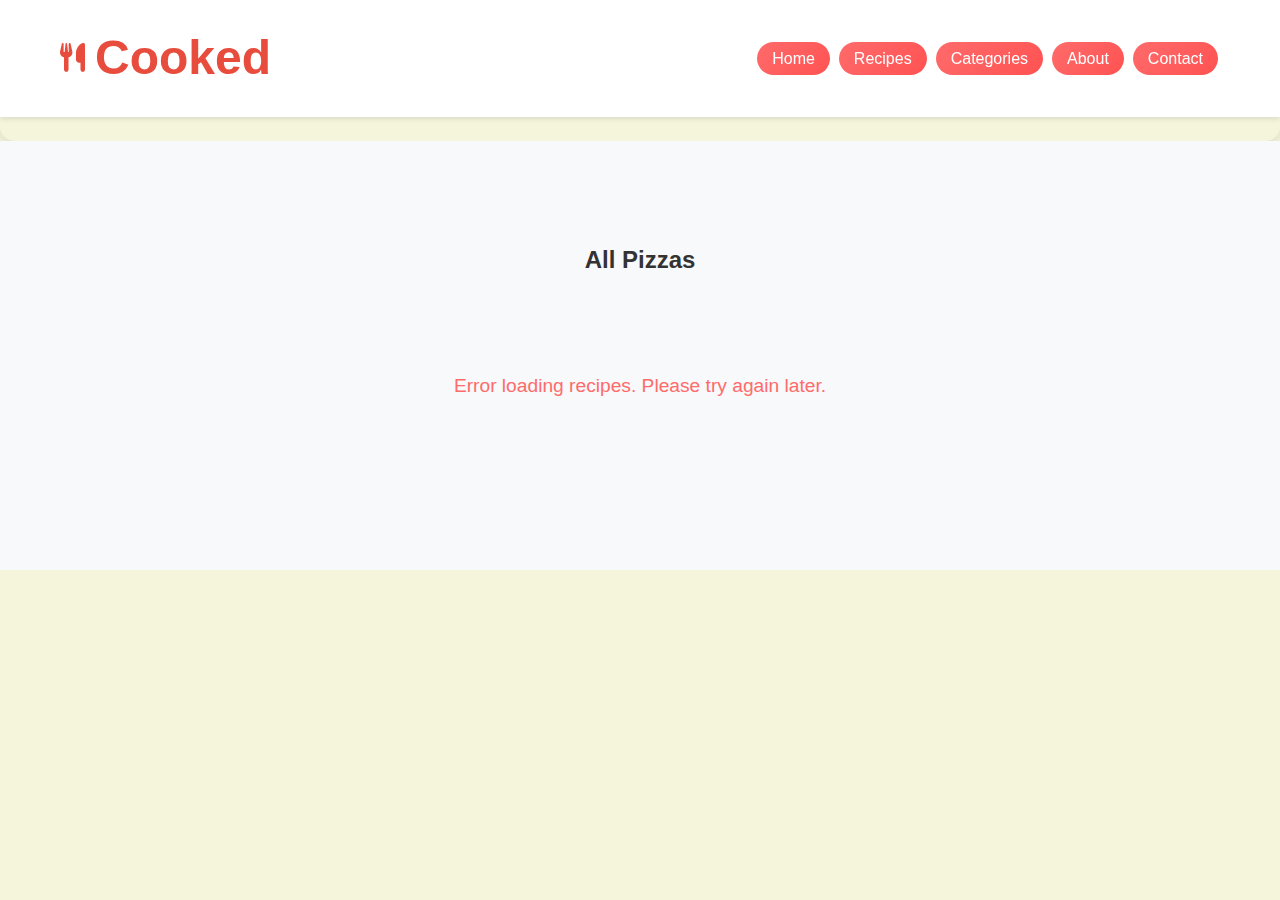
<file: recipes.html>
<!DOCTYPE html>
<html lang="en">
<head>
    <meta charset="UTF-8">
    <meta name="viewport" content="width=device-width, initial-scale=1.0">
    <title>Cooked - Search Results</title>
    <link rel="stylesheet" href="styles.css">
    <link rel="stylesheet" href="https://cdnjs.cloudflare.com/ajax/libs/font-awesome/6.0.0/css/all.min.css">
</head>
<body>
    <!-- Navigation -->
    <nav class="navbar">
        <div class="container">
            <div class="logo">
                <i class="fas fa-utensils"></i>
                <h1>Cooked</h1>
            </div>
            <ul class="nav-links">
                <li><a href="index.html">Home</a></li>
                <li><a href="recipes.html">Recipes</a></li>
                <li><a href="#categories">Categories</a></li>
                <li><a href="#about">About</a></li>
                <li><a href="#contact">Contact</a></li>
            </ul>
        </div>
    </nav>

    <!-- Search Section -->
    <section class="search-section">
        <div class="container">
            <form id="search-form" class="search-form">
                <div class="search-container">
                    <input type="text" id="search-input" placeholder="Search for recipes...">
                    <button type="submit">
                        <i class="fas fa-search"></i>
                    </button>
                </div>
            </form>
        </div>
    </section>

    <!-- Gallery Section -->
    <section class="gallery">
        <div class="container">
            <h2 id="search-results-title">All Pizzas</h2>
            <div class="gallery-grid" id="food-gallery">
                <!-- Food items will be dynamically added here -->
            </div>
        </div>
    </section>

    <script>
        const MEALDB_BASE_URL = 'https://www.themealdb.com/api/json/v1/1';
        
        // Get search term from URL parameters
        const urlParams = new URLSearchParams(window.location.search);
        const searchTerm = urlParams.get('search');

        // Update search input and title if search term exists
        if (searchTerm) {
            document.getElementById('search-input').value = searchTerm;
            document.getElementById('search-results-title').textContent = `Search Results for "${searchTerm}"`;
        }

        // Function to fetch recipes
        async function fetchRecipes(query) {
            try {
                let url;
                if (query === 'popular') {
                    // Fetch random meals for popular section
                    url = `${MEALDB_BASE_URL}/random.php`;
                } else {
                    // Search for meals by name
                    url = `${MEALDB_BASE_URL}/search.php?s=${encodeURIComponent(query)}`;
                }

                const response = await fetch(url);
                if (!response.ok) {
                    throw new Error(`API Error: ${response.status} ${response.statusText}`);
                }
                const data = await response.json();
                
                if (!data.meals || data.meals.length === 0) {
                    throw new Error('No recipes found for your search');
                }
                
                return data.meals;
            } catch (error) {
                console.error('Error fetching recipes:', error);
                throw error;
            }
        }

        // Function to fetch country of origin
        async function fetchCountryOfOrigin(recipeTitle) {
            try {
                // First try to get the meal's area (country) directly
                const searchUrl = `${MEALDB_BASE_URL}/search.php?s=${encodeURIComponent(recipeTitle)}`;
                const searchResponse = await fetch(searchUrl);
                const searchData = await searchResponse.json();
                
                if (searchData.meals && searchData.meals.length > 0) {
                    const meal = searchData.meals[0];
                    if (meal.strArea) {
                        return meal.strArea;
                    }
                }

                // If no area found, make an educated guess
                return makeEducatedGuess(recipeTitle);
            } catch (error) {
                console.error('Error fetching country of origin:', error);
                return makeEducatedGuess(recipeTitle);
            }
        }

        // Function to make an educated guess about a dish's origin
        function makeEducatedGuess(recipeTitle) {
            const title = recipeTitle.toLowerCase();
            
            // Mapping of ingredients and cooking styles to likely countries
            const originIndicators = {
                // Italian indicators
                'pasta': 'Italy',
                'pizza': 'Italy',
                'risotto': 'Italy',
                'gnocchi': 'Italy',
                'parmesan': 'Italy',
                'mozzarella': 'Italy',
                'prosciutto': 'Italy',
                'basil': 'Italy',
                'oregano': 'Italy',
                'spaghetti': 'Italy',
                'lasagna': 'Italy',
                'ravioli': 'Italy',
                'fettuccine': 'Italy',
                'pesto': 'Italy',
                
                // Mexican indicators
                'taco': 'Mexico',
                'burrito': 'Mexico',
                'enchilada': 'Mexico',
                'quesadilla': 'Mexico',
                'guacamole': 'Mexico',
                'salsa': 'Mexico',
                'jalapeno': 'Mexico',
                'tortilla': 'Mexico',
                'fajita': 'Mexico',
                'tamale': 'Mexico',
                'mole': 'Mexico',
                'chile': 'Mexico',
                
                // Japanese indicators
                'sushi': 'Japan',
                'ramen': 'Japan',
                'tempura': 'Japan',
                'teriyaki': 'Japan',
                'miso': 'Japan',
                'wasabi': 'Japan',
                'soy sauce': 'Japan',
                'udon': 'Japan',
                'sashimi': 'Japan',
                'bento': 'Japan',
                'dashi': 'Japan',
                
                // Indian indicators
                'curry': 'India',
                'tikka': 'India',
                'masala': 'India',
                'naan': 'India',
                'samosa': 'India',
                'tandoori': 'India',
                'dal': 'India',
                'biryani': 'India',
                'vindaloo': 'India',
                'korma': 'India',
                'roti': 'India',
                
                // Chinese indicators
                'dumpling': 'China',
                'wonton': 'China',
                'noodle': 'China',
                'stir-fry': 'China',
                'dim sum': 'China',
                'szechuan': 'China',
                'kung pao': 'China',
                'lo mein': 'China',
                'chow mein': 'China',
                'spring roll': 'China',
                
                // Thai indicators
                'pad thai': 'Thailand',
                'tom yum': 'Thailand',
                'green curry': 'Thailand',
                'lemongrass': 'Thailand',
                'coconut milk': 'Thailand',
                'satay': 'Thailand',
                'massaman': 'Thailand',
                'pad see ew': 'Thailand',
                
                // French indicators
                'croissant': 'France',
                'baguette': 'France',
                'ratatouille': 'France',
                'quiche': 'France',
                'crepe': 'France',
                'bouillabaisse': 'France',
                'coq au vin': 'France',
                'escargot': 'France',
                
                // Greek indicators
                'gyro': 'Greece',
                'tzatziki': 'Greece',
                'feta': 'Greece',
                'olive': 'Greece',
                'hummus': 'Greece',
                'moussaka': 'Greece',
                'souvlaki': 'Greece',
                'baklava': 'Greece',
                
                // American indicators
                'burger': 'United States',
                'hot dog': 'United States',
                'barbecue': 'United States',
                'mac and cheese': 'United States',
                'apple pie': 'United States',
                'buffalo wings': 'United States',
                'clam chowder': 'United States',
                'cornbread': 'United States',
                
                // Spanish indicators
                'paella': 'Spain',
                'tapas': 'Spain',
                'chorizo': 'Spain',
                'gazpacho': 'Spain',
                'tortilla': 'Spain',
                'sangria': 'Spain',
                
                // Korean indicators
                'kimchi': 'South Korea',
                'bibimbap': 'South Korea',
                'bulgogi': 'South Korea',
                'korean bbq': 'South Korea',
                'tteokbokki': 'South Korea',
                
                // Vietnamese indicators
                'pho': 'Vietnam',
                'banh mi': 'Vietnam',
                'spring roll': 'Vietnam',
                'bun cha': 'Vietnam',
                'goi cuon': 'Vietnam'
            };

            // Check for matches in the recipe title
            for (const [indicator, country] of Object.entries(originIndicators)) {
                if (title.includes(indicator)) {
                    return country;
                }
            }

            // If no match found, return a default country based on common ingredients
            const defaultCountries = [
                'Italy', 'Mexico', 'Japan', 'India', 'China', 
                'Thailand', 'France', 'Greece', 'United States',
                'Spain', 'South Korea', 'Vietnam'
            ];
            
            // Return a random country from the list
            return defaultCountries[Math.floor(Math.random() * defaultCountries.length)];
        }

        // Function to display recipes
        async function displayRecipes(recipes, searchTerm) {
            const resultsContainer = document.getElementById('food-gallery');
            resultsContainer.innerHTML = '';

            if (!recipes || recipes.length === 0) {
                resultsContainer.innerHTML = '<p class="no-results">No recipes found. Try a different search term.</p>';
                return;
            }

            const title = document.getElementById('search-results-title');
            title.textContent = searchTerm ? `Search Results for "${searchTerm}"` : 'Popular Recipes';

            // Store countries for consistency
            const recipeCountries = {};

            // First, determine all countries
            for (const recipe of recipes) {
                const country = await fetchCountryOfOrigin(recipe.strMeal);
                recipeCountries[recipe.idMeal] = country;
            }

            // Then display all recipes with their determined countries
            for (const recipe of recipes) {
                const country = recipeCountries[recipe.idMeal];
                const recipeCard = document.createElement('div');
                recipeCard.className = 'food-card';
                recipeCard.onclick = () => showRecipeDetails(recipe, country);
                recipeCard.innerHTML = `
                    <img src="${recipe.strMealThumb}" alt="${recipe.strMeal}">
                    <div class="food-info">
                        <h3>${recipe.strMeal}</h3>
                        <p class="cuisine">${country}</p>
                        <div class="food-meta">
                            <span><i class="fas fa-utensils"></i> ${recipe.strCategory || 'Various'}</span>
                        </div>
                    </div>
                `;
                resultsContainer.appendChild(recipeCard);
            }
        }

        // Function to show recipe details
        function showRecipeDetails(recipe, country) {
            // Format ingredients list
            const ingredients = [];
            for (let i = 1; i <= 20; i++) {
                const ingredient = recipe[`strIngredient${i}`];
                const measure = recipe[`strMeasure${i}`];
                if (ingredient && ingredient.trim() !== '') {
                    ingredients.push({
                        name: ingredient,
                        amount: measure
                    });
                }
            }

            // Format instructions
            const instructions = recipe.strInstructions.split('\r\n').filter(step => step.trim() !== '');

            // Store recipe data in localStorage
            const recipeData = {
                id: recipe.idMeal,
                title: recipe.strMeal,
                image: recipe.strMealThumb,
                summary: recipe.strInstructions,
                instructions: instructions,
                ingredients: ingredients,
                country: country,
                category: recipe.strCategory,
                tags: recipe.strTags ? recipe.strTags.split(',') : [],
                area: recipe.strArea || country // Use the API's area if available, otherwise use our determined country
            };

            localStorage.setItem('currentRecipe', JSON.stringify(recipeData));

            // Redirect to recipe details page with the recipe ID
            window.location.href = `recipe-details.html?id=${recipe.idMeal}`;
        }

        // Function to fetch a single recipe by ID
        async function fetchRecipeById(id) {
            try {
                const url = `${MEALDB_BASE_URL}/lookup.php?i=${id}`;
                const response = await fetch(url);
                if (!response.ok) {
                    throw new Error(`API Error: ${response.status} ${response.statusText}`);
                }
                const data = await response.json();
                
                if (!data.meals || data.meals.length === 0) {
                    throw new Error('Recipe not found');
                }
                
                return data.meals[0];
            } catch (error) {
                console.error('Error fetching recipe:', error);
                throw error;
            }
        }

        // Handle search form submission
        document.getElementById('search-form').addEventListener('submit', async function(e) {
            e.preventDefault();
            const searchInput = document.getElementById('search-input').value.trim();
            
            if (searchInput) {
                try {
                    const recipes = await fetchRecipes(searchInput);
                    displayRecipes(recipes, searchInput);
                } catch (error) {
                    document.getElementById('food-gallery').innerHTML = `
                        <div class="error">
                            <p>${error.message}</p>
                            <p>Please try again with a different search term.</p>
                        </div>
                    `;
                    document.getElementById('search-results-title').textContent = 'Search Results';
                }
            }
        });

        // Initial load - use search term from URL or show popular recipes
        document.addEventListener('DOMContentLoaded', async () => {
            try {
                const initialSearchTerm = searchTerm || 'popular';
                const recipes = await fetchRecipes(initialSearchTerm);
                displayRecipes(recipes, initialSearchTerm);
            } catch (error) {
                console.error('Error loading initial recipes:', error);
                document.getElementById('food-gallery').innerHTML = `
                    <div class="error">
                        <p>Error loading recipes. Please try again later.</p>
                    </div>
                `;
            }
        });
    </script>
</body>
</html>
</file>
<file: styles.css>
/* Reset and Base Styles */
* {
    margin: 0;
    padding: 0;
    box-sizing: border-box;
}

body {
    font-family: 'Arial', sans-serif;
    line-height: 1.6;
    background-color: #F5F5DC;
    color: #333;
}

.container {
    max-width: 1200px;
    margin: 0 auto;
    padding: 0 20px;
}

/* Navigation */
.navbar {
    background-color: #fff;
    box-shadow: 0 2px 5px rgba(0,0,0,0.1);
    position: fixed;
    width: 100%;
    top: 0;
    z-index: 1000;
}

.navbar .container {
    display: flex;
    justify-content: space-between;
    align-items: center;
    padding: 20px;
}

.logo {
    font-size: 1.5em;
    font-weight: bold;
    color: #e74c3c;
    display: flex;
    align-items: center;
    gap: 10px;
}

.logo i {
    font-size: 1.2em;
}

.nav-links {
    display: flex;
    list-style: none;
    gap: 5px;
    margin-left: auto;
}

.nav-links a {
    text-decoration: none;
    color: #333;
    font-weight: 500;
    transition: all 0.3s ease;
    padding: 8px 15px;
    border-radius: 20px;
    background: linear-gradient(135deg, #ff6b6b, #ff5252);
    color: white;
    margin: 0 2px;
}

.nav-links a:hover {
    transform: translateY(-2px);
    box-shadow: 0 4px 8px rgba(255, 107, 107, 0.3);
}

/* Hero Section */
.hero {
    height: 100vh;
    background: linear-gradient(rgba(0,0,0,0.5), rgba(0,0,0,0.5)), 
                url('https://t4.ftcdn.net/jpg/10/06/84/03/360_F_1006840350_6rupAgIgTnBF9CYw9LSb4fXoTaH1fqhJ.jpg');
    background-size: cover;
    background-position: center;
    display: flex;
    align-items: center;
    text-align: center;
    color: #fff;
    padding-top: 40px;
}

.hero h1 {
    font-size: 3em;
    margin-bottom: 20px;
    text-shadow: 2px 2px 4px rgba(0,0,0,0.5);
}

.hero p {
    font-size: 1.2em;
    margin-bottom: 40px;
    max-width: 600px;
    margin-left: auto;
    margin-right: auto;
}

/* Search Container */
.search-container {
    display: flex;
    align-items: center;
    background-color: #F5F5DC;
    border-radius: 30px;
    padding: 8px 15px;
    box-shadow: 0 2px 10px rgba(0, 0, 0, 0.1);
    max-width: 800px;
    margin: 0 auto;
    position: relative;
    transition: all 0.3s ease;
    gap: 10px;
}

.search-container:hover {
    box-shadow: 0 4px 15px rgba(0, 0, 0, 0.15);
    transform: translateY(-2px);
}

.search-container input {
    flex: 7;
    border: none;
    background: transparent;
    padding: 12px;
    font-size: 16px;
    color: #333;
    outline: none;
    width: 70%;
    height: 45px;
}

.search-container input::placeholder {
    color: #666;
    opacity: 0.8;
}

.search-container button {
    flex: 1.5;
    background: #e74c3c;
    color: white;
    border: none;
    padding: 12px;
    border-radius: 25px;
    cursor: pointer;
    transition: all 0.3s ease;
    display: flex;
    align-items: center;
    justify-content: center;
    min-width: 45px;
    height: 45px;
    line-height: 1;
    margin-top: -2px;
}

.search-container button:hover {
    background: #c0392b;
    transform: scale(1.05);
}

.search-container button i {
    font-size: 20px;
    line-height: 1.5;
    display: flex;
    align-items: center;
    justify-content: center;
}

/* Camera Button */
.camera-button {
    flex: 1.5;
    background-color: #e74c3c;
    border-radius: 25px;
    display: flex;
    align-items: center;
    justify-content: center;
    cursor: pointer;
    box-shadow: 0 2px 10px rgba(0, 0, 0, 0.1);
    transition: all 0.3s ease;
    padding: 12px;
    min-width: 45px;
    height: 45px;
    position: static;
    line-height: 1;
    margin-top: -2px;
}

.camera-button:hover {
    background-color: #c0392b;
    transform: scale(1.05);
}

.camera-button i {
    font-size: 20px;
    line-height: 1;
    display: flex;
    align-items: center;
    justify-content: center;
}

/* Search Section */
.search-section {
    padding: 20px 0;
    background-color: rgba(245, 245, 220, 0.9);
    margin-top: 10px;
    border-radius: 15px;
    box-shadow: 0 4px 15px rgba(0, 0, 0, 0.1);
}

.search-section .container {
    max-width: 800px;
    margin: 0 auto;
    padding: 0 20px;
}

/* Categories Section */
.categories {
    padding: 100px 0;
    background-color: #fff;
}

.categories h2 {
    text-align: center;
    margin-bottom: 40px;
    color: #333;
}

.category-grid {
    display: grid;
    grid-template-columns: repeat(auto-fit, minmax(300px, 1fr));
    gap: 30px;
}

.category-card {
    position: relative;
    border-radius: 10px;
    overflow: hidden;
    box-shadow: 0 4px 6px rgba(0, 0, 0, 0.1);
    transition: transform 0.3s ease;
    background-color: #F5F5DC;
}

.category-card:hover {
    transform: translateY(-5px);
}

.category-card img {
    width: 100%;
    height: 200px;
    object-fit: cover;
}

.category-info {
    position: absolute;
    bottom: 0;
    left: 0;
    right: 0;
    padding: 20px;
    background: linear-gradient(transparent, rgba(0,0,0,0.7));
    color: white;
}

.category-info h3 {
    margin-bottom: 5px;
}

/* Services Section */
.services {
    padding: 100px 0;
    background-color: #f8f9fa;
}

.services h2 {
    text-align: center;
    margin-bottom: 40px;
    color: #333;
}

.services-grid {
    display: grid;
    grid-template-columns: repeat(auto-fit, minmax(250px, 1fr));
    gap: 30px;
}

.service-card {
    background-color: #F5F5DC;
    padding: 30px;
    border-radius: 10px;
    text-align: center;
    box-shadow: 0 4px 6px rgba(0, 0, 0, 0.1);
    transition: transform 0.3s ease;
}

.service-card:hover {
    transform: translateY(-5px);
}

.service-card i {
    font-size: 2.5em;
    color: #e74c3c;
    margin-bottom: 20px;
}

.service-card h3 {
    margin-bottom: 15px;
    color: #333;
}

/* Contact Section */
.contact {
    padding: 100px 0;
    background-color: #F5F5DC;
}

.contact h2 {
    text-align: center;
    margin-bottom: 40px;
    color: #333;
}

.contact-grid {
    display: grid;
    grid-template-columns: repeat(auto-fit, minmax(300px, 1fr));
    gap: 50px;
}

.contact-info {
    display: flex;
    flex-direction: column;
    gap: 20px;
}

.info-item {
    display: flex;
    align-items: center;
    gap: 15px;
}

.info-item i {
    font-size: 1.5em;
    color: #e74c3c;
}

.contact-form {
    background-color: #F5F5DC;
    padding: 30px;
    border-radius: 10px;
    box-shadow: 0 4px 6px rgba(0, 0, 0, 0.1);
}

.contact-form input,
.contact-form textarea {
    padding: 15px;
    border: 1px solid #ddd;
    border-radius: 5px;
    font-size: 1em;
}

.contact-form textarea {
    height: 150px;
    resize: vertical;
}

.contact-form button {
    background: #e74c3c;
    color: white;
    border: none;
    padding: 15px;
    border-radius: 5px;
    cursor: pointer;
    font-size: 1em;
    transition: background-color 0.3s ease;
}

.contact-form button:hover {
    background: #c0392b;
}

/* Footer */
footer {
    background-color: #F5F5DC;
    color: #333;
    padding: 40px 0 20px;
}

.footer-content {
    display: grid;
    grid-template-columns: repeat(auto-fit, minmax(250px, 1fr));
    gap: 40px;
    margin-bottom: 40px;
}

.footer-logo {
    display: flex;
    align-items: center;
    gap: 10px;
    font-size: 1.5em;
    font-weight: bold;
}

.footer-links ul {
    list-style: none;
}

.footer-links a {
    color: #333;
    text-decoration: none;
    transition: color 0.3s ease;
}

.footer-links a:hover {
    color: #e74c3c;
}

.social-icons {
    display: flex;
    gap: 15px;
}

.social-icons a {
    color: #333;
    font-size: 1.5em;
    transition: color 0.3s ease;
}

.social-icons a:hover {
    color: #e74c3c;
}

.footer-bottom {
    text-align: center;
    padding-top: 20px;
    border-top: 1px solid rgba(0,0,0,0.1);
}

/* Responsive Design */
@media (max-width: 768px) {
    .navbar .container {
        flex-direction: column;
    }

    .nav-links {
        margin-top: 20px;
        flex-direction: column;
        text-align: center;
    }

    .hero h1 {
        font-size: 2em;
    }

    .search-container {
        max-width: 90%;
        padding: 6px 12px;
    }

    .search-container input,
    .search-container button,
    .camera-button {
        height: 40px;
        padding: 10px;
        min-width: 40px;
    }

    .search-container button i,
    .camera-button i {
        font-size: 18px;
    }

    .search-section {
        padding: 30px 0;
        margin-top: 15px;
    }

    .category-grid,
    .services-grid {
        grid-template-columns: 1fr;
    }
}

@media (max-width: 480px) {
    .search-container {
        max-width: 95%;
        padding: 5px 10px;
    }

    .search-container input,
    .search-container button,
    .camera-button {
        height: 35px;
        padding: 8px;
        min-width: 35px;
    }

    .search-container button i,
    .camera-button i {
        font-size: 16px;
    }
}

/* Gallery Section */
.gallery {
    padding: 100px 0;
    background-color: #f8f9fa;
}

.gallery h2 {
    text-align: center;
    margin-bottom: 40px;
    color: #333;
}

.gallery-grid {
    display: grid;
    grid-template-columns: repeat(auto-fill, minmax(300px, 1fr));
    gap: 30px;
    padding: 20px;
}

.food-card {
    position: relative;
    border-radius: 10px;
    overflow: hidden;
    box-shadow: 0 3px 10px rgba(0,0,0,0.1);
    transition: transform 0.3s ease;
    cursor: pointer;
}

.food-card:hover {
    transform: translateY(-5px);
}

.food-card img {
    width: 100%;
    height: 250px;
    object-fit: cover;
}

.food-info {
    position: absolute;
    bottom: 0;
    left: 0;
    right: 0;
    padding: 20px;
    background: linear-gradient(transparent, rgba(0,0,0,0.7));
    color: white;
}

.food-info h3 {
    margin: 0;
    font-size: 1.2em;
}

.no-results {
    text-align: center;
    grid-column: 1 / -1;
    padding: 40px;
    color: #666;
    font-size: 1.2em;
}

/* Loading and Error States */
.loading, .error {
    text-align: center;
    grid-column: 1 / -1;
    padding: 40px;
    color: #666;
    font-size: 1.2em;
}

.error {
    color: #e74c3c;
}

/* Recipe Details Page */
.recipe-details {
    padding-top: 60px;
    min-height: 100vh;
    background-color: #f9f9f9;
}

.recipe-header {
    position: relative;
    width: 100%;
    height: 400px;
    overflow: hidden;
    margin-bottom: 2rem;
    box-shadow: 0 4px 6px rgba(0, 0, 0, 0.1);
}

.recipe-image {
    width: 100%;
    height: 100%;
    object-fit: cover;
}

.recipe-content {
    max-width: 1200px;
    margin: 0 auto;
    padding: 0 2rem;
    display: grid;
    grid-template-columns: 1fr 1fr;
    gap: 2rem;
}

.recipe-title {
    font-size: 2.5rem;
    color: #333;
    margin-bottom: 1.5rem;
    grid-column: 1 / -1;
}

.recipe-meta {
    display: grid;
    grid-template-columns: repeat(3, 1fr);
    gap: 1rem;
    margin-bottom: 2rem;
    grid-column: 1 / -1;
}

.recipe-meta-item {
    display: flex;
    align-items: center;
    gap: 0.5rem;
    padding: 0.5rem;
    background-color: #fff;
    border-radius: 4px;
    box-shadow: 0 2px 4px rgba(0, 0, 0, 0.05);
}

.recipe-meta-item i {
    color: #ff6b6b;
}

.recipe-summary {
    margin-bottom: 2rem;
    line-height: 1.6;
    color: #666;
    grid-column: 1 / -1;
    background-color: #fff;
    padding: 1.5rem;
    border-radius: 8px;
    box-shadow: 0 2px 4px rgba(0, 0, 0, 0.05);
}

.recipe-section {
    margin-bottom: 3rem;
    background-color: #fff;
    padding: 1.5rem;
    border-radius: 8px;
    box-shadow: 0 2px 4px rgba(0, 0, 0, 0.05);
}

.recipe-section h3 {
    color: #333;
    margin-bottom: 1rem;
    font-size: 1.5rem;
}

.ingredients-list {
    list-style: none;
    padding: 0;
    display: grid;
    grid-template-columns: repeat(auto-fill, minmax(250px, 1fr));
    gap: 1rem;
}

.ingredient-item {
    background: #f5f5f5;
    padding: 1rem;
    border-radius: 8px;
    display: flex;
    align-items: center;
    gap: 0.5rem;
    transition: transform 0.2s ease;
}

.ingredient-item:hover {
    transform: translateY(-2px);
}

.ingredient-item i {
    color: #ff6b6b;
}

.instructions-list {
    list-style: none;
    padding: 0;
    counter-reset: instruction-counter;
}

.instruction-item {
    background: #f5f5f5;
    padding: 1.5rem;
    border-radius: 8px;
    margin-bottom: 1rem;
    position: relative;
    padding-left: 3rem;
    transition: transform 0.2s ease;
}

.instruction-item:hover {
    transform: translateX(5px);
}

.instruction-item::before {
    counter-increment: instruction-counter;
    content: counter(instruction-counter);
    position: absolute;
    left: 1rem;
    top: 50%;
    transform: translateY(-50%);
    width: 2rem;
    height: 2rem;
    background: #ff6b6b;
    color: white;
    border-radius: 50%;
    display: flex;
    align-items: center;
    justify-content: center;
    font-weight: bold;
}

.nutrition-info {
    display: grid;
    grid-template-columns: repeat(auto-fill, minmax(200px, 1fr));
    gap: 1rem;
}

.nutrition-item {
    background: #f5f5f5;
    padding: 1rem;
    border-radius: 8px;
    text-align: center;
    transition: transform 0.2s ease;
}

.nutrition-item:hover {
    transform: translateY(-2px);
}

.nutrition-item h4 {
    color: #333;
    margin-bottom: 0.5rem;
}

.origin-info {
    background: #fff;
    padding: 3rem;
    border-radius: 12px;
    text-align: center;
    box-shadow: 0 4px 20px rgba(0, 0, 0, 0.1);
    grid-column: 1 / -1;
    margin-top: 2rem;
    margin-bottom: 2rem;
}

.origin-info h3 {
    color: #333;
    margin-bottom: 1.5rem;
    font-size: 2rem;
    font-weight: 700;
}

.origin-info p {
    margin-bottom: 2rem;
    line-height: 1.8;
    color: #666;
    font-size: 1.2rem;
    max-width: 800px;
    margin-left: auto;
    margin-right: auto;
}

.book-flight-btn {
    background: linear-gradient(135deg, #ff6b6b, #ff5252);
    color: white;
    padding: 1.2rem 2.5rem;
    border: none;
    border-radius: 12px;
    font-size: 1.2rem;
    font-weight: 600;
    cursor: pointer;
    transition: all 0.3s ease;
    text-decoration: none;
    display: inline-flex;
    align-items: center;
    gap: 0.8rem;
    box-shadow: 0 4px 15px rgba(255, 107, 107, 0.3);
    position: relative;
    overflow: hidden;
}

.book-flight-btn:hover {
    background: linear-gradient(135deg, #ff5252, #ff6b6b);
    transform: translateY(-3px);
    box-shadow: 0 6px 20px rgba(255, 107, 107, 0.4);
}

.book-flight-btn i {
    font-size: 1.4rem;
    transition: transform 0.3s ease;
}

.book-flight-btn:hover i {
    transform: translateX(5px);
}

/* Responsive Design */
@media (max-width: 768px) {
    .origin-info {
        padding: 2rem;
    }

    .origin-info h3 {
        font-size: 1.8rem;
    }

    .origin-info p {
        font-size: 1.1rem;
    }

    .book-flight-btn {
        padding: 1rem 2rem;
        font-size: 1.1rem;
    }
}

@media (max-width: 480px) {
    .origin-info {
        padding: 1.5rem;
    }

    .origin-info h3 {
        font-size: 1.5rem;
    }

    .origin-info p {
        font-size: 1rem;
    }

    .book-flight-btn {
        padding: 0.9rem 1.8rem;
        font-size: 1rem;
    }
}

/* Loading State */
.loading {
    text-align: center;
    padding: 2rem;
    color: #666;
}

/* Error State */
.error {
    text-align: center;
    padding: 2rem;
    color: #ff6b6b;
}

.error p {
    margin-bottom: 1rem;
}

.error-details {
    font-size: 0.9rem;
    color: #666;
}

.sample-recipes {
    display: grid;
    grid-template-columns: repeat(auto-fit, minmax(300px, 1fr));
    gap: 2rem;
    margin-top: 2rem;
    padding: 1rem;
}

.sample-recipes .food-card {
    background: white;
    border-radius: 8px;
    overflow: hidden;
    box-shadow: 0 2px 4px rgba(0, 0, 0, 0.1);
    transition: transform 0.3s ease;
}

.sample-recipes .food-card:hover {
    transform: translateY(-5px);
}

.sample-recipes .food-card img {
    width: 100%;
    height: 200px;
    object-fit: cover;
}

.sample-recipes .food-info {
    padding: 1rem;
}

.sample-recipes .food-info h3 {
    font-size: 1.2rem;
    margin-bottom: 0.5rem;
    color: #333;
}

.sample-recipes .food-info p {
    margin: 0.25rem 0;
    color: #666;
    font-size: 0.9rem;
}

.sample-recipes .food-info .time {
    display: flex;
    align-items: center;
    gap: 0.5rem;
}

.sample-recipes .food-info .time i {
    color: #ff6b6b;
}

/* Responsive Design */
@media (max-width: 768px) {
    .sample-recipes {
        grid-template-columns: 1fr;
    }
}

/* No Results State */
.no-results {
    text-align: center;
    padding: 2rem;
    color: #666;
}

/* Flight Booking Styles */
.flight-booking {
    padding: 20px 0;
    background-color: #f8f9fa;
}

.flight-content {
    max-width: 1200px;
    margin: 0 auto;
    padding: 20px;
    background-color: white;
    border-radius: 10px;
    box-shadow: 0 2px 10px rgba(0, 0, 0, 0.1);
}

.flight-content h1 {
    text-align: center;
    margin-bottom: 2rem;
    color: #333;
}

/* Search Form Styles */
.search-form {
    display: flex;
    flex-wrap: wrap;
    gap: 20px;
    margin-bottom: 30px;
    width: 100%;
}

.form-group {
    position: relative;
    min-width: 250px;
    flex: 1;
}

.form-group input {
    width: 100%;
    padding: 12px;
    border: 1px solid #ddd;
    border-radius: 4px;
    font-size: 16px;
    transition: border-color 0.3s;
    box-sizing: border-box;
    text-overflow: ellipsis;
    white-space: nowrap;
    overflow: hidden;
}

.search-button {
    background: linear-gradient(135deg, #ff6b6b, #ff5252);
    color: white;
    border: none;
    padding: 12px 24px;
    border-radius: 5px;
    font-size: 1.1rem;
    font-weight: 600;
    cursor: pointer;
    display: flex;
    align-items: center;
    justify-content: center;
    gap: 0.5rem;
    transition: all 0.3s ease;
    width: 100%;
    margin-top: 10px;
}

.search-button:hover {
    transform: translateY(-2px);
    box-shadow: 0 4px 8px rgba(255, 107, 107, 0.3);
}

/* Responsive Design */
@media (max-width: 768px) {
    .search-form {
        flex-direction: column;
    }

    .form-group {
        width: 100%;
    }

    .search-button {
        margin-top: 0;
    }
}

.flight-results {
    margin-top: 2rem;
}

.flight-results h2 {
    margin-bottom: 1.5rem;
    color: #333;
}

.flight-cards {
    display: grid;
    grid-template-columns: repeat(auto-fit, minmax(300px, 1fr));
    gap: 1.5rem;
}

.flight-card {
    background: white;
    border-radius: 10px;
    padding: 20px;
    margin-bottom: 20px;
    box-shadow: 0 2px 5px rgba(0,0,0,0.1);
    position: relative;
    overflow: hidden;
}

.flight-info {
    display: grid;
    grid-template-columns: 1fr auto 1fr;
    gap: 20px;
    align-items: center;
    margin-bottom: 20px;
}

.flight-times {
    text-align: center;
}

.flight-price {
    text-align: right;
    font-size: 1.2em;
    font-weight: bold;
    color: #e74c3c;
}

.flight-details {
    display: flex;
    justify-content: space-between;
    align-items: center;
    margin-top: 15px;
    padding-top: 15px;
    border-top: 1px solid #eee;
}

.flight-airline {
    font-weight: bold;
    color: #333;
}

.flight-number {
    color: #666;
    margin-left: 10px;
}

.book-button {
    background: #e74c3c;
    color: white;
    border: none;
    padding: 10px 20px;
    border-radius: 5px;
    cursor: pointer;
    transition: background-color 0.3s ease;
    font-size: 1em;
    white-space: nowrap;
    margin-left: auto;
}

.book-button:hover {
    background: #c0392b;
}

/* Responsive Design for Flight Cards */
@media (max-width: 768px) {
    .flight-info {
        grid-template-columns: 1fr;
        gap: 15px;
    }

    .flight-times {
        text-align: left;
    }

    .flight-price {
        text-align: left;
        margin-top: 10px;
    }

    .flight-details {
        flex-direction: column;
        align-items: flex-start;
        gap: 10px;
    }

    .book-button {
        width: 100%;
        margin-top: 10px;
    }
}

/* Loading and Error States */
.loading {
    text-align: center;
    padding: 2rem;
    color: #666;
}

.no-results {
    text-align: center;
    padding: 2rem;
    color: #666;
    background: white;
    border-radius: 8px;
    box-shadow: 0 2px 4px rgba(0, 0, 0, 0.1);
}

/* Responsive Design */
@media (max-width: 768px) {
    .flight-content {
        padding: 1.5rem;
    }

    .search-form {
        grid-template-columns: 1fr;
    }

    .form-group input,
    .form-group select {
        font-size: 0.9rem;
    }
}

.flight-booking-prompt {
    background: white;
    color: #333;
    padding: 2rem;
    border-radius: 10px;
    margin: 2rem 0;
    text-align: center;
    box-shadow: 0 4px 6px rgba(0, 0, 0, 0.1);
}

.flight-booking-prompt .prompt-content {
    max-width: 600px;
    margin: 0 auto;
}

.flight-booking-prompt h3 {
    font-size: 1.8rem;
    margin-bottom: 1rem;
    color: #333;
}

.flight-booking-prompt p {
    font-size: 1.1rem;
    margin-bottom: 1.5rem;
    color: #666;
}

.book-flight-btn {
    display: inline-flex;
    align-items: center;
    gap: 0.5rem;
    background-color: #e74c3c;
    color: white;
    padding: 0.8rem 1.5rem;
    border-radius: 30px;
    text-decoration: none;
    font-weight: 600;
    font-size: 1.1rem;
    transition: all 0.3s ease;
    box-shadow: 0 2px 4px rgba(0, 0, 0, 0.1);
}

.book-flight-btn:hover {
    transform: translateY(-2px);
    box-shadow: 0 4px 8px rgba(0, 0, 0, 0.2);
    background-color: #c0392b;
}

.book-flight-btn i {
    font-size: 1.2rem;
}

@media (max-width: 768px) {
    .flight-booking-prompt {
        padding: 1.5rem;
        margin: 1.5rem 0;
    }

    .flight-booking-prompt h3 {
        font-size: 1.5rem;
    }

    .flight-booking-prompt p {
        font-size: 1rem;
    }

    .book-flight-btn {
        padding: 0.7rem 1.2rem;
        font-size: 1rem;
    }
}

/* Add smooth scrolling behavior */
html {
    scroll-behavior: smooth;
}

/* Responsive Design */
@media (max-width: 768px) {
    .flight-booking-prompt {
        bottom: 120px;
        left: 290px;
        padding: 0.8rem;
    }

    .flight-booking-prompt h3 {
        font-size: 1.5rem;
    }

    .book-flight-button {
        padding: 1rem 2rem;
        font-size: 1.1rem;
    }
}

@media (max-width: 480px) {
    .flight-booking-prompt {
        bottom: 90px;
        left: 230px;
        padding: 0.6rem;
    }

    .flight-booking-prompt h3 {
        font-size: 1.3rem;
    }

    .book-flight-button {
        padding: 0.9rem 1.8rem;
        font-size: 1rem;
    }
}

.form-group select {
    width: 100%;
    padding: 1rem;
    border: 2px solid #ddd;
    border-radius: 8px;
    font-size: 1rem;
    transition: all 0.3s ease;
    background-color: white;
    color: #333;
    cursor: pointer;
    appearance: none;
    background-image: url("data:image/svg+xml;charset=UTF-8,%3csvg xmlns='http://www.w3.org/2000/svg' viewBox='0 0 24 24' fill='none' stroke='currentColor' stroke-width='2' stroke-linecap='round' stroke-linejoin='round'%3e%3cpolyline points='6 9 12 15 18 9'%3e%3c/polyline%3e%3c/svg%3e");
    background-repeat: no-repeat;
    background-position: right 1rem center;
    background-size: 1em;
}

.form-group select:focus {
    border-color: #ff6b6b;
    box-shadow: 0 0 0 3px rgba(255, 107, 107, 0.1);
    outline: none;
}

.form-group select:hover {
    border-color: #ff6b6b;
}

.autocomplete-dropdown {
    position: absolute;
    top: 100%;
    left: 0;
    right: 0;
    background: white;
    border: 1px solid #ddd;
    border-radius: 4px;
    max-height: 200px;
    overflow-y: auto;
    z-index: 1000;
    display: none;
    box-shadow: 0 2px 4px rgba(0,0,0,0.1);
}

.autocomplete-option {
    padding: 8px 12px;
    cursor: pointer;
    transition: background-color 0.2s;
}

.autocomplete-option:hover {
    background-color: #f5f5f5;
}

.form-group {
    position: relative;
}

@media (max-width: 768px) {
    .form-group {
        min-width: 100%;
    }
    
    .form-group input {
        font-size: 14px;
        padding: 10px;
    }
    
    .autocomplete-option {
        font-size: 13px;
        padding: 8px 12px;
    }
}

/* Seat Map Modal Styles */
.seat-map-modal {
    position: fixed;
    top: 0;
    left: 0;
    width: 100%;
    height: 100%;
    background-color: rgba(0, 0, 0, 0.7);
    display: flex;
    justify-content: center;
    align-items: center;
    z-index: 1000;
}

.seat-map-content {
    background-color: white;
    padding: 2rem;
    border-radius: 8px;
    max-width: 800px;
    width: 90%;
    max-height: 90vh;
    overflow-y: auto;
}

.seat-map-container {
    margin: 2rem 0;
    padding: 1rem;
    background-color: #f8f9fa;
    border-radius: 4px;
}

.seat-map {
    display: grid;
    grid-template-columns: repeat(6, 1fr);
    gap: 0.5rem;
    margin-bottom: 1rem;
}

.deck {
    display: grid;
    grid-template-columns: repeat(6, 1fr);
    gap: 0.5rem;
}

.seat {
    width: 40px;
    height: 40px;
    margin: 5px;
    display: flex;
    flex-direction: column;
    align-items: center;
    justify-content: center;
    border-radius: 4px;
    cursor: pointer;
    position: relative;
    transition: all 0.3s ease;
}

.seat-number {
    font-size: 12px;
    font-weight: bold;
}

.seat-price {
    font-size: 10px;
    margin-top: 2px;
}

.seat.available {
    background-color: #e8f5e9;
    border: 1px solid #81c784;
}

.seat.selected {
    background-color: #bbdefb;
    border: 1px solid #2196f3;
}

.seat.occupied {
    background-color: #ffebee;
    border: 1px solid #ef5350;
    cursor: not-allowed;
}

.seat-map-legend {
    display: flex;
    justify-content: center;
    gap: 2rem;
    margin: 1rem 0;
}

.legend-item {
    display: flex;
    align-items: center;
    gap: 0.5rem;
}

.legend-item .seat {
    width: 20px;
    height: 20px;
    cursor: default;
}

.seat-map-actions {
    display: flex;
    justify-content: flex-end;
    gap: 1rem;
    margin-top: 1rem;
}

.cancel-button {
    padding: 0.5rem 1rem;
    background-color: #6c757d;
    color: white;
    border: none;
    border-radius: 4px;
    cursor: pointer;
    transition: background-color 0.2s;
}

.cancel-button:hover {
    background-color: #5a6268;
}

.confirm-button {
    padding: 0.5rem 1rem;
    background-color: #ff6b6b;
    color: white;
    border: none;
    border-radius: 4px;
    cursor: pointer;
    transition: background-color 0.2s;
}

.confirm-button:hover {
    background-color: #ff5252;
}

@media (max-width: 768px) {
    .seat-map {
        grid-template-columns: repeat(4, 1fr);
    }
    
    .deck {
        grid-template-columns: repeat(4, 1fr);
    }
    
    .seat {
        width: 30px;
        height: 30px;
        font-size: 0.7rem;
    }
}

.total-price {
    text-align: center;
    font-size: 18px;
    font-weight: bold;
    margin: 20px 0;
    color: #2196f3;
}

/* Flight Confirmation Styles */
.flight-confirmation {
    background: white;
    border-radius: 10px;
    padding: 30px;
    margin: 20px 0;
    box-shadow: 0 2px 10px rgba(0,0,0,0.1);
}

.confirmation-header {
    text-align: center;
    margin-bottom: 30px;
}

.confirmation-header h2 {
    color: #2ecc71;
    font-size: 24px;
    margin-bottom: 10px;
}

.confirmation-header p {
    color: #666;
    font-size: 16px;
}

.flight-details {
    display: grid;
    grid-template-columns: repeat(auto-fit, minmax(250px, 1fr));
    gap: 20px;
    margin-bottom: 30px;
}

.detail-group {
    background: #f8f9fa;
    padding: 20px;
    border-radius: 8px;
}

.detail-group h3 {
    color: #333;
    font-size: 18px;
    margin-bottom: 15px;
    border-bottom: 1px solid #eee;
    padding-bottom: 10px;
}

.detail-item {
    display: flex;
    justify-content: space-between;
    margin-bottom: 10px;
    font-size: 14px;
}

.detail-label {
    color: #666;
    font-weight: 500;
}

.detail-value {
    color: #333;
    font-weight: 600;
}

.confirmation-actions {
    display: flex;
    justify-content: center;
    gap: 15px;
    margin-top: 30px;
}

.confirmation-button {
    padding: 12px 25px;
    border: none;
    border-radius: 5px;
    font-size: 16px;
    font-weight: 600;
    cursor: pointer;
    transition: all 0.3s ease;
}

.print-button {
    background: #3498db;
    color: white;
}

.print-button:hover {
    background: #2980b9;
}

.download-button {
    background: #2ecc71;
    color: white;
}

.download-button:hover {
    background: #27ae60;
}

/* Responsive Design */
@media (max-width: 768px) {
    .flight-confirmation {
        padding: 20px;
    }

    .flight-details {
        grid-template-columns: 1fr;
    }

    .confirmation-actions {
        flex-direction: column;
    }

    .confirmation-button {
        width: 100%;
    }
}

/* Camera Interface Styles */
.camera-modal {
    display: none;
    position: fixed;
    top: 0;
    left: 0;
    width: 100%;
    height: 100%;
    background-color: rgba(0, 0, 0, 0.7);
    z-index: 1000;
    justify-content: center;
    align-items: center;
}

.camera-content {
    background-color: #F5F5DC;
    border-radius: 10px;
    width: 90%;
    max-width: 500px;
    overflow: hidden;
    box-shadow: 0 4px 20px rgba(0, 0, 0, 0.2);
}

.camera-header {
    display: flex;
    justify-content: space-between;
    align-items: center;
    padding: 15px;
    background-color: #f8f9fa;
    border-bottom: 1px solid #dee2e6;
}

.camera-header h2 {
    margin: 0;
    font-size: 1.2rem;
}

.close-camera {
    background: none;
    border: none;
    font-size: 1.2rem;
    cursor: pointer;
    color: #6c757d;
}

.camera-container {
    position: relative;
    width: 100%;
    padding-top: 75%; /* 4:3 Aspect Ratio */
    background-color: #000;
}

#camera-feed {
    position: absolute;
    top: 0;
    left: 0;
    width: 100%;
    height: 100%;
    object-fit: cover;
}

.camera-controls {
    display: flex;
    justify-content: center;
    padding: 15px;
    background-color: #f8f9fa;
    border-top: 1px solid #dee2e6;
}

.capture-button {
    width: 60px;
    height: 60px;
    border-radius: 50%;
    background-color: #fff;
    border: 2px solid #007bff;
    color: #007bff;
    font-size: 1.5rem;
    cursor: pointer;
    display: flex;
    align-items: center;
    justify-content: center;
    transition: all 0.3s ease;
}

.capture-button:hover {
    background-color: #007bff;
    color: #fff;
}

@media (max-width: 768px) {
    .camera-content {
        width: 95%;
    }
    
    .camera-container {
        padding-top: 100%; /* 1:1 Aspect Ratio for mobile */
    }
}

/* Camera Button Styles */
.camera-button {
    position: static;
    width: 50px;
    height: 50px;
    border-radius: 5px;
    box-shadow: none;
    margin: 0;
}

/* Captured Photo Styles */
.photo-container {
    position: fixed;
    bottom: 100px;
    right: 20px;
    background-color: white;
    padding: 10px;
    border-radius: 10px;
    box-shadow: 0 2px 10px rgba(0, 0, 0, 0.2);
    z-index: 100;
    animation: slideIn 0.3s ease;
}

.captured-photo {
    max-width: 200px;
    max-height: 200px;
    border-radius: 5px;
}

@keyframes slideIn {
    from {
        transform: translateX(100%);
        opacity: 0;
    }
    to {
        transform: translateX(0);
        opacity: 1;
    }
}

@keyframes slideOut {
    from {
        transform: translateX(0);
        opacity: 1;
    }
    to {
        transform: translateX(100%);
        opacity: 0;
    }
}

/* Responsive adjustments */
@media (max-width: 768px) {
    .camera-button {
        width: 50px;
        height: 50px;
        font-size: 1.2rem;
        bottom: 15px;
        right: 15px;
    }

    .photo-container {
        bottom: 80px;
        right: 15px;
    }

    .captured-photo {
        max-width: 150px;
        max-height: 150px;
    }
}

/* Flight Confirmation Modal */
.confirmation-modal {
    position: fixed;
    top: 0;
    left: 0;
    width: 100%;
    height: 100%;
    background-color: rgba(0, 0, 0, 0.7);
    display: flex;
    justify-content: center;
    align-items: center;
    z-index: 1000;
    overflow-y: auto;
}

.confirmation-content {
    background-color: #f5f5dc;
    padding: 30px;
    border-radius: 10px;
    max-width: 600px;
    width: 90%;
    max-height: 90vh;
    overflow-y: auto;
    position: relative;
    margin: 20px;
    box-shadow: 0 4px 20px rgba(0, 0, 0, 0.2);
}

.confirmation-header {
    text-align: center;
    margin-bottom: 20px;
    padding-bottom: 15px;
    border-bottom: 1px solid #ddd;
}

.confirmation-header i {
    font-size: 40px;
    color: #2ecc71;
    margin-bottom: 10px;
}

.confirmation-header h2 {
    margin: 0;
    color: #333;
    font-size: 24px;
}

.flight-info {
    background-color: #fff;
    padding: 20px;
    border-radius: 8px;
    margin-bottom: 20px;
    box-shadow: 0 2px 10px rgba(0, 0, 0, 0.1);
}

.info-row {
    display: flex;
    justify-content: space-between;
    margin-bottom: 10px;
    padding: 8px 0;
    border-bottom: 1px solid #eee;
}

.info-row:last-child {
    border-bottom: none;
}

.info-row h4 {
    margin: 0;
    color: #666;
    font-size: 14px;
    flex: 1;
}

.info-row p {
    margin: 0;
    color: #333;
    font-size: 14px;
    text-align: right;
    flex: 1;
}

.confirmation-actions {
    text-align: center;
    margin-top: 20px;
}

.confirmation-actions button {
    background-color: #e74c3c;
    color: white;
    border: none;
    padding: 12px 30px;
    border-radius: 25px;
    cursor: pointer;
    font-size: 16px;
    transition: all 0.3s ease;
}

.confirmation-actions button:hover {
    background-color: #c0392b;
    transform: translateY(-2px);
}

@media (max-width: 768px) {
    .confirmation-content {
        width: 95%;
        margin: 10px;
        padding: 20px;
    }

    .info-row {
        flex-direction: column;
        gap: 5px;
    }

    .info-row h4,
    .info-row p {
        text-align: left;
        width: 100%;
    }
}
</file>
